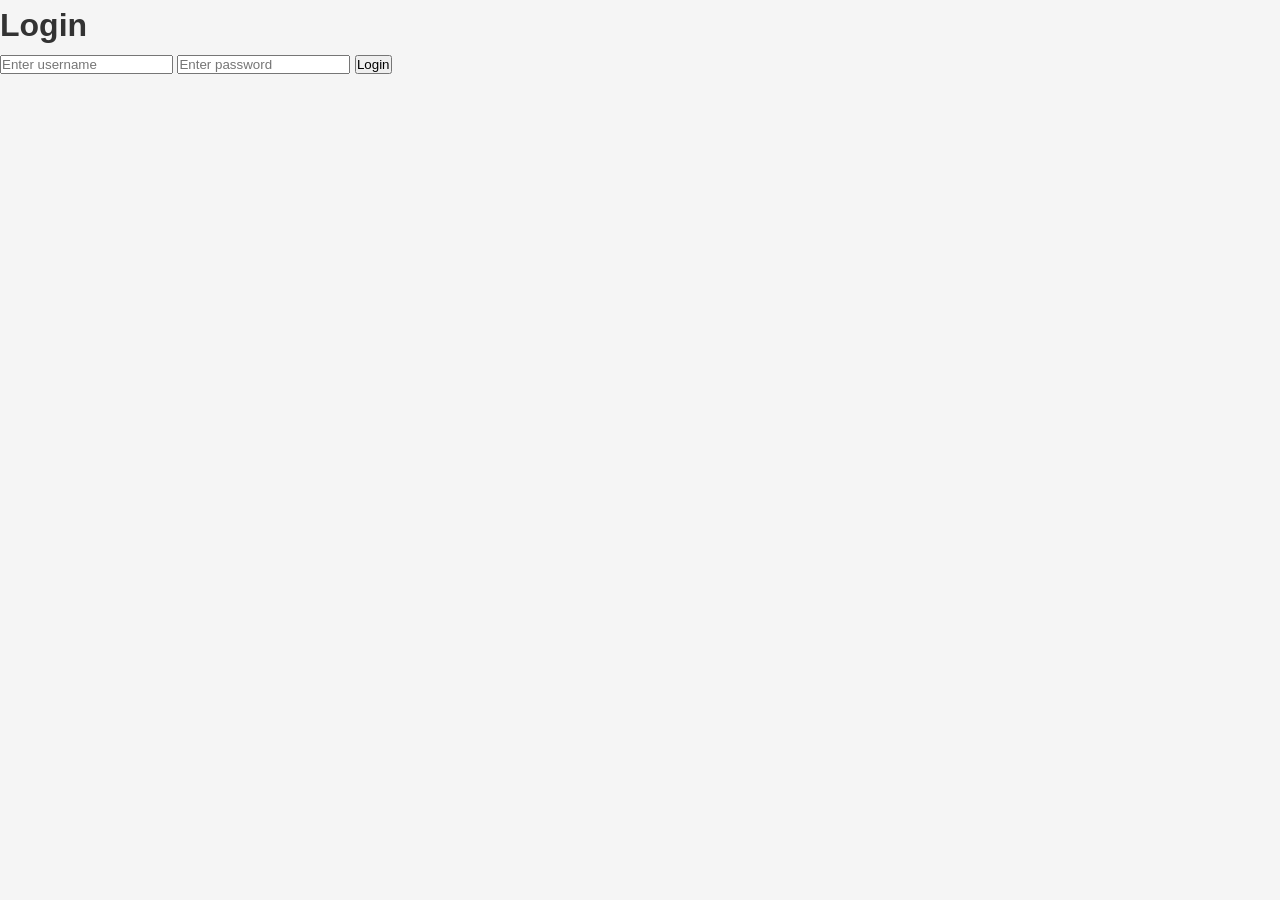
<file: login.html>
<!DOCTYPE html>
<html lang="en">

<head>
    <meta charset="UTF-8">
    <meta name="viewport" content="width=device-width, initial-scale=1.0">
    <title>My Login Page</title>
    <link rel="stylesheet" href="style.css">
</head>

<body>

    <div class="login-box">
        <h1>Login</h1>

        <form id="loginForm">
            <input type="text" id="username" placeholder="Enter username" required>

            <input type="password" id="password" placeholder="Enter password" required>

            <button type="submit">Login</button>

            <p id="message"></p>
        </form>
    </div>

    <script src="script.js"></script>
</body>

</html>
</file>
<file: style.css>
/* ======= GENERAL ========= */
* {
    box-sizing: border-box;
    margin: 0;
    padding: 0;
}

body {
    font-family: Arial, sans-serif;
    background-color: #f5f5f5;
    color: #333;
    line-height: 1.6;
}

.welcome-container {
    min-height: 100vh;
    display: flex;
    flex-direction: column;
    padding: 20px;
    justify-content: center;
    align-items: center;
    height: 100vh;
    text-align: center;
    background:
        linear-gradient(135deg,
            #5578f5,
            #f5fa60,
            #f365fd)
}

/* ====== profile ==-=--- */

.profile-circle {
    width: 150px;
    height: 150px;
    border-radius: 50%;
    overflow: hidden;
    margin-bottom: 20px;
    overflow: hidden;
    box-shadow: 0 4px 8px rgba(56, 2, 248, 0.1);

}

.profile-circle img {
    width: 100%;
    height: 100%;
    object-fit: cover;
}

.welcome-container h1 {
    font-size: 50px;
    margin-bottom: 10px;
    color: #0212f8;

}

/* ====== WELCOME TEXT ======= */

.welcome-container p {
    font-size: 25px;
    font-weight: bold;
    margin-bottom: 20px;
    color: #fcae06;
}

#OpenBtn {
    padding: 10px 20px;
    font-size: 18px;
    background-color: #d0f;
    border-radius: 50px;
    cursor: pointer;
    color: #fff;
    justify-content: center;
    align-items: center;
    border: bold;

}

#OpenBtn:hover {
    transition: background-color 0.3s ease;
    background-color: #c0f903;
}
</file>
